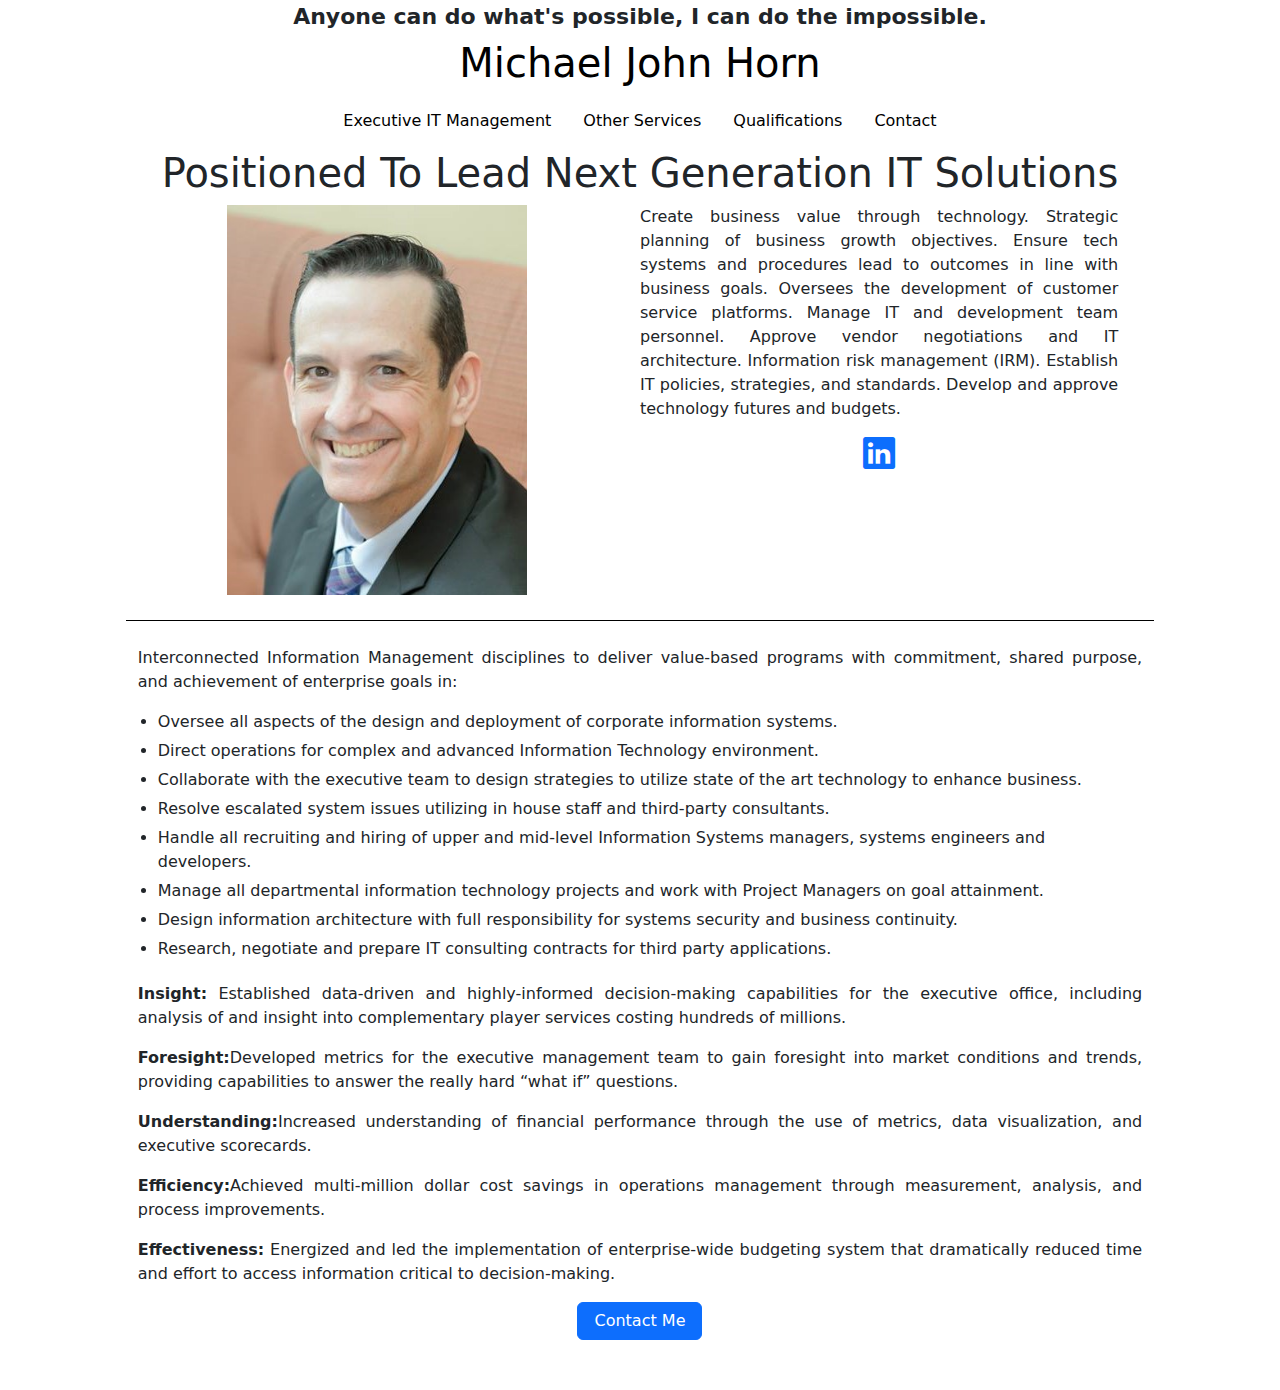
<file: index.html>
<html>
<head>
    <meta charset="UTF-8">
    <meta name="viewport" content="width=device-width, initial-scale=1">
    <title>Michael John Horn – Anyone can do what's possible, I can do the impossible.</title>
    <link rel="stylesheet" href="https://cdn.jsdelivr.net/npm/bootstrap@5.1.1/dist/css/bootstrap.min.css">
    <link rel="stylesheet" href="https://cdn.jsdelivr.net/npm/bootstrap-icons@1.5.0/font/bootstrap-icons.css">
    <link rel="stylesheet" href="css/main.css">


    <meta property="og:type" content="website">
    <meta property="og:title" content="Michael John Horn">
    <meta property="og:description" content="Anyone can do what's possible, I can do the impossible.">
    <meta property="og:url" content="https://michaeljohnhorn.com/">
    <meta property="og:site_name" content="Michael John Horn">
    <meta property="og:image" content="https://www.michaeljohnhorn.com/img/cropped.jpg">
    <meta property="og:image:width" content="366">
    <meta property="og:image:height" content="476">  
    <meta property="og:locale" content="en_US">
    <meta name="twitter:text:title" content="Michael John Horn">
    <meta name="twitter:image" content="https://www.michaeljohnhorn.com/img/cropped.jpg?w=640">
    <meta name="twitter:card" content="summary_large_image">
</head>

<body class="container">
    <div class="center">
        <div class="tagLine">Anyone can do what's possible, I can do the impossible.</div>
        <div class="titleLink"><a href="index.html">Michael John Horn</a></div>
        <div class="navBar">
            <ul class="nav">
                <li class="nav-item">
                    <a class="nav-link" href="executive-it-management.html">Executive IT Management</a>
                </li>
                <li class="nav-item">
                    <a class="nav-link" href="services.html">Other Services</a>
                </li>
                <li class="nav-item">
                    <a class="nav-link" href="qualifications.html">Qualifications</a>
                </li>
                <li class="nav-item">
                    <a class="nav-link" href="contact.html">Contact</a>
                </li>
            </ul>
    
        </div>
    
        <div class="row titleBlock">
            <h1>Positioned To Lead Next Generation IT Solutions </h1>
            <div class="row">
                <div class="col headshot">
                    <img src="img/cropped.jpg" alt="Michael Horn Headshot" />
                </div>
                <div class="col">
                    <div class="row">
                        <p>Create business value through technology. Strategic planning of business growth objectives. Ensure tech systems and procedures lead to outcomes in line with business goals. Oversees the development of customer service platforms. Manage IT and development team personnel. Approve vendor negotiations and IT architecture. Information risk management (IRM). Establish IT policies, strategies, and standards. Develop and approve technology futures and budgets.</p>
                        
                    </div>
                    <div class="row fs-2">
                        <a href="https://www.linkedin.com/in/michaeljohnhorn/"><i class="bi bi-linkedin"></i></a>
                    </div>
                </div>
    
            </div>
            
    
        </div>

        <div class="row">
            <p>Interconnected Information Management disciplines to deliver value-based programs with commitment, shared purpose, and achievement of enterprise goals in:</p>
            
            <ul class="list">
                <li>Oversee all aspects of the design and deployment of corporate information systems.</li>
                <li>Direct operations for complex and advanced Information Technology environment.</li>
                <li>Collaborate with the executive team to design strategies to utilize state of the art technology to enhance business.</li>
                <li>Resolve escalated system issues utilizing in house staff and third-party consultants.</li>
                <li>Handle all recruiting and hiring of upper and mid-level Information Systems managers, systems engineers and developers.</li>
                <li>Manage all departmental information technology projects and work with Project Managers on goal attainment.</li>
                <li>Design information architecture with full responsibility for systems security and business continuity.</li>
                <li>Research, negotiate and prepare IT consulting contracts for third party applications.</li>
            </ul>

            <p>
                <strong>Insight:</strong> Established data-driven and highly-informed decision-making capabilities for the executive office, including analysis of and insight into complementary player services costing hundreds of millions.
            </p>

            <p>
                <strong>Foresight:</strong>Developed metrics for the executive management team to gain foresight into market conditions and trends, providing capabilities to answer the really hard “what if” questions.

            </p>
            <p>
                <strong>Understanding:</strong>Increased understanding of financial performance through the use of metrics, data visualization, and executive scorecards.
            </p>

            <p>
                <strong>Efficiency:</strong>Achieved multi-million dollar cost savings in operations management through measurement, analysis, and process improvements.

            </p>

            <p>
                <strong>Effectiveness:</strong> Energized and led the implementation of enterprise-wide budgeting system that dramatically reduced time and effort to access information critical to decision-making.

            </p>

        </div>
        
        <div class="row contactMe">
            <button type="button" class="btn btn-primary"><a href="contact.html">Contact Me</button>
        </div>
    </div>
   


    <script src="https://cdn.jsdelivr.net/npm/bootstrap@5.1.1/dist/js/bootstrap.bundle.min.js"></script> 

</body>


</html>
</file>
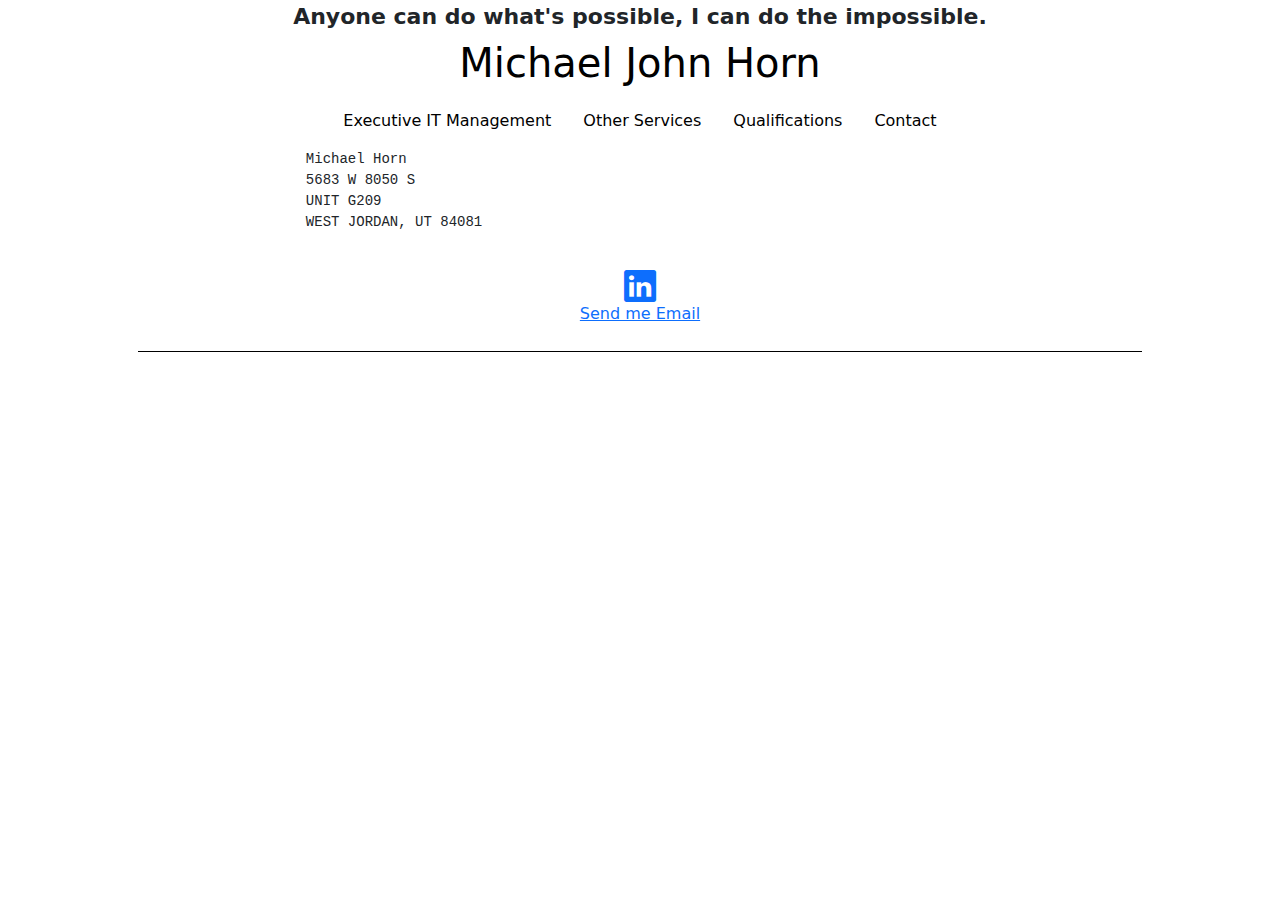
<file: contact.html>
<html>
<head>
    <meta charset="UTF-8">
    <meta name="viewport" content="width=device-width, initial-scale=1">
    <title>Michael John Horn – Anyone can do what's possible, I can do the impossible.</title>
    <link rel="stylesheet" href="https://cdn.jsdelivr.net/npm/bootstrap@5.1.1/dist/css/bootstrap.min.css">
    <link rel="stylesheet" href="https://cdn.jsdelivr.net/npm/bootstrap-icons@1.5.0/font/bootstrap-icons.css">
    <link rel="stylesheet" href="css/main.css">

    <meta property="og:type" content="website">
    <meta property="og:title" content="Michael John Horn">
    <meta property="og:description" content="Anyone can do what's possible, I can do the impossible.">
    <meta property="og:url" content="https://michaeljohnhorn.com/">
    <meta property="og:site_name" content="Michael John Horn">
    <meta property="og:image" content="https://www.michaeljohnhorn.com/img/cropped.jpg">
    <meta property="og:image:width" content="366">
    <meta property="og:image:height" content="476">  
    <meta property="og:locale" content="en_US">
    <meta name="twitter:text:title" content="Michael John Horn">
    <meta name="twitter:image" content="https://www.michaeljohnhorn.com/img/cropped.jpg?w=640">
    <meta name="twitter:card" content="summary_large_image">
</head>


<body class="container">
    <div class="center">
        <div class="tagLine">Anyone can do what's possible, I can do the impossible.</div>
        <div class="titleLink"><a href="index.html">Michael John Horn</a></div>
        <div class="navBar">
            <ul class="nav">
                <li class="nav-item">
                    <a class="nav-link" href="executive-it-management.html">Executive IT Management</a>
                </li>
                <li class="nav-item">
                    <a class="nav-link" href="services.html">Other Services</a>
                </li>
                <li class="nav-item">
                    <a class="nav-link" href="qualifications.html">Qualifications</a>
                </li>
                <li class="nav-item">
                    <a class="nav-link" href="contact.html">Contact</a>
                </li>
            </ul>
    
        </div>

        <div class="titleBlock">
        
            <div class=" row address">
                <pre>
                    Michael Horn
                    5683 W 8050 S
                    UNIT G209
                    WEST JORDAN, UT 84081
                </pre>
            </div>

            <div class="row fs-2">
                <a href="https://www.linkedin.com/in/michaeljohnhorn/"><i class="bi bi-linkedin"></i></a>
            </div>

            <div class="row">
                <a href="mailto:me@MichaelJohnHorn.com">Send me Email</a>
            </div>

           


        </div>
       
    </div>

</body>


</html>
</file>
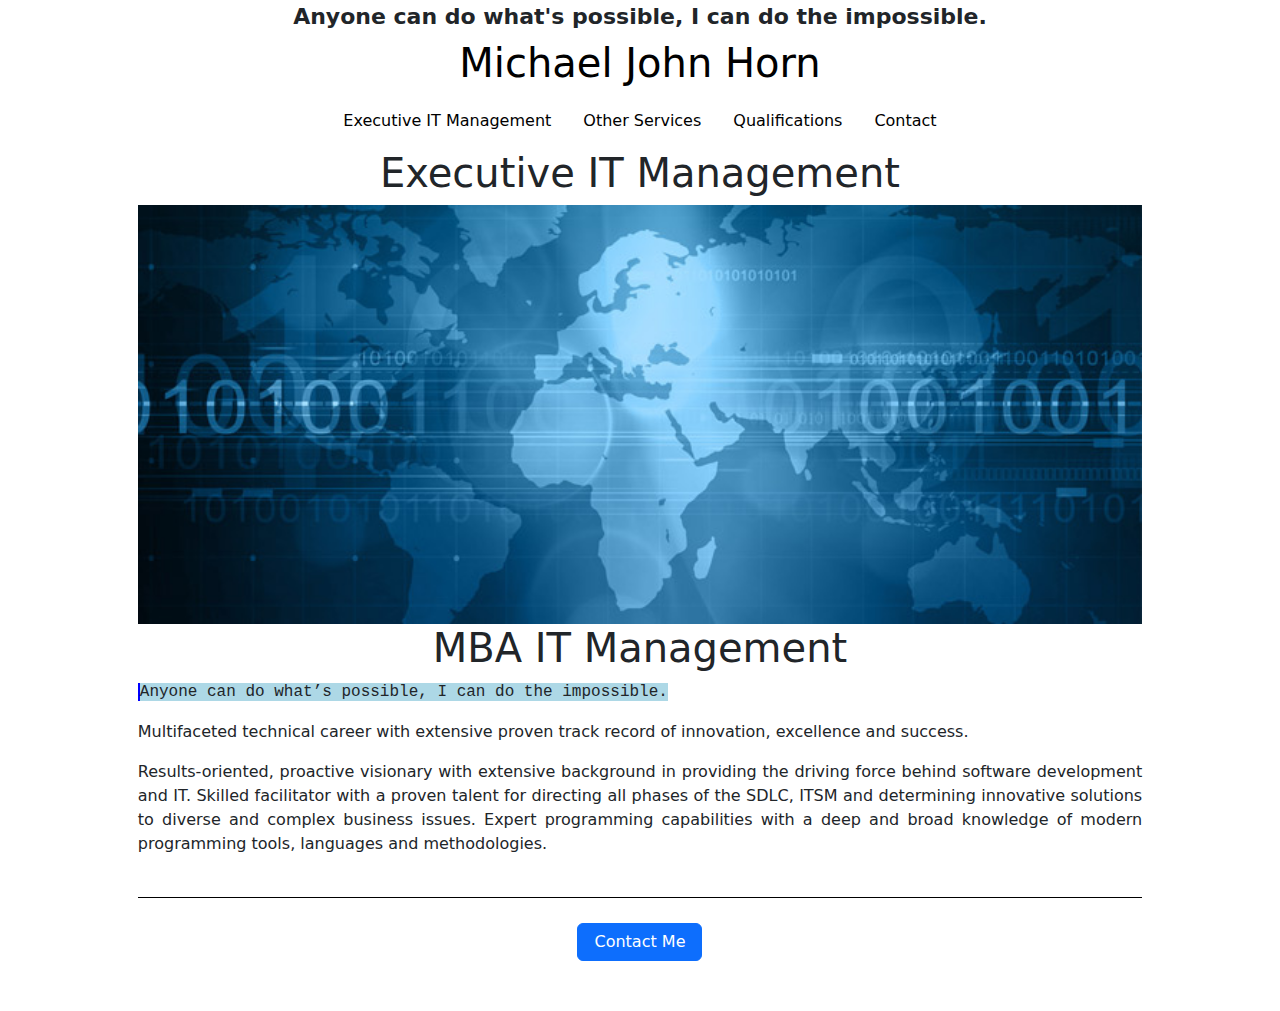
<file: executive-it-management.html>
<html>
<head>
    <meta charset="UTF-8">
    <meta name="viewport" content="width=device-width, initial-scale=1">
    <title>Michael John Horn – Anyone can do what's possible, I can do the impossible.</title>
    <link rel="stylesheet" href="https://cdn.jsdelivr.net/npm/bootstrap@5.1.1/dist/css/bootstrap.min.css">
    <link rel="stylesheet" href="https://cdn.jsdelivr.net/npm/bootstrap-icons@1.5.0/font/bootstrap-icons.css">
    <link rel="stylesheet" href="css/main.css">

    <meta property="og:type" content="website">
    <meta property="og:title" content="Michael John Horn">
    <meta property="og:description" content="Anyone can do what's possible, I can do the impossible.">
    <meta property="og:url" content="https://michaeljohnhorn.com/">
    <meta property="og:site_name" content="Michael John Horn">
    <meta property="og:image" content="https://www.michaeljohnhorn.com/img/cropped.jpg">
    <meta property="og:image:width" content="366">
    <meta property="og:image:height" content="476">  
    <meta property="og:locale" content="en_US">
    <meta name="twitter:text:title" content="Michael John Horn">
    <meta name="twitter:image" content="https://www.michaeljohnhorn.com/img/cropped.jpg?w=640">
    <meta name="twitter:card" content="summary_large_image">
</head>


<body class="container">
    <div class="center">
        <div class="tagLine">Anyone can do what's possible, I can do the impossible.</div>
        <div class="titleLink"><a href="index.html">Michael John Horn</a></div>
        <div class="navBar">
            <ul class="nav">
                <li class="nav-item">
                    <a class="nav-link" href="executive-it-management.html">Executive IT Management</a>
                </li>
                <li class="nav-item">
                    <a class="nav-link" href="services.html">Other Services</a>
                </li>
                <li class="nav-item">
                    <a class="nav-link" href="qualifications.html">Qualifications</a>
                </li>
                <li class="nav-item">
                    <a class="nav-link" href="contact.html">Contact</a>
                </li>
            </ul>
    
        </div>

        <div class="titleBlock">
        <h1>Executive IT Management</h1>
        <div class="row">
            <img src="img/global_development.jpg">
        </div>
        <div class="row">
            <h1>MBA IT Management</h1>
            <p><span class="quote">Anyone can do what’s possible, I can do the impossible.</span></p>
            <p>
                Multifaceted technical career with extensive proven track record of innovation, excellence and success. 
            </p>
            <p>
                Results-oriented, proactive visionary with extensive background in providing the driving force behind software development and IT. Skilled facilitator with a proven talent for directing all phases of the SDLC, ITSM and determining innovative solutions to diverse and complex business issues. Expert programming capabilities with a deep and broad knowledge of modern programming tools, languages and methodologies.   
            </p>
        </div>
        


        </div>
        <div class="row contactMe">
            <button type="button" class="btn btn-primary"><a href="contact.html">Contact Me</button>
        </div>
    </div>

</body>


</html>
</file>
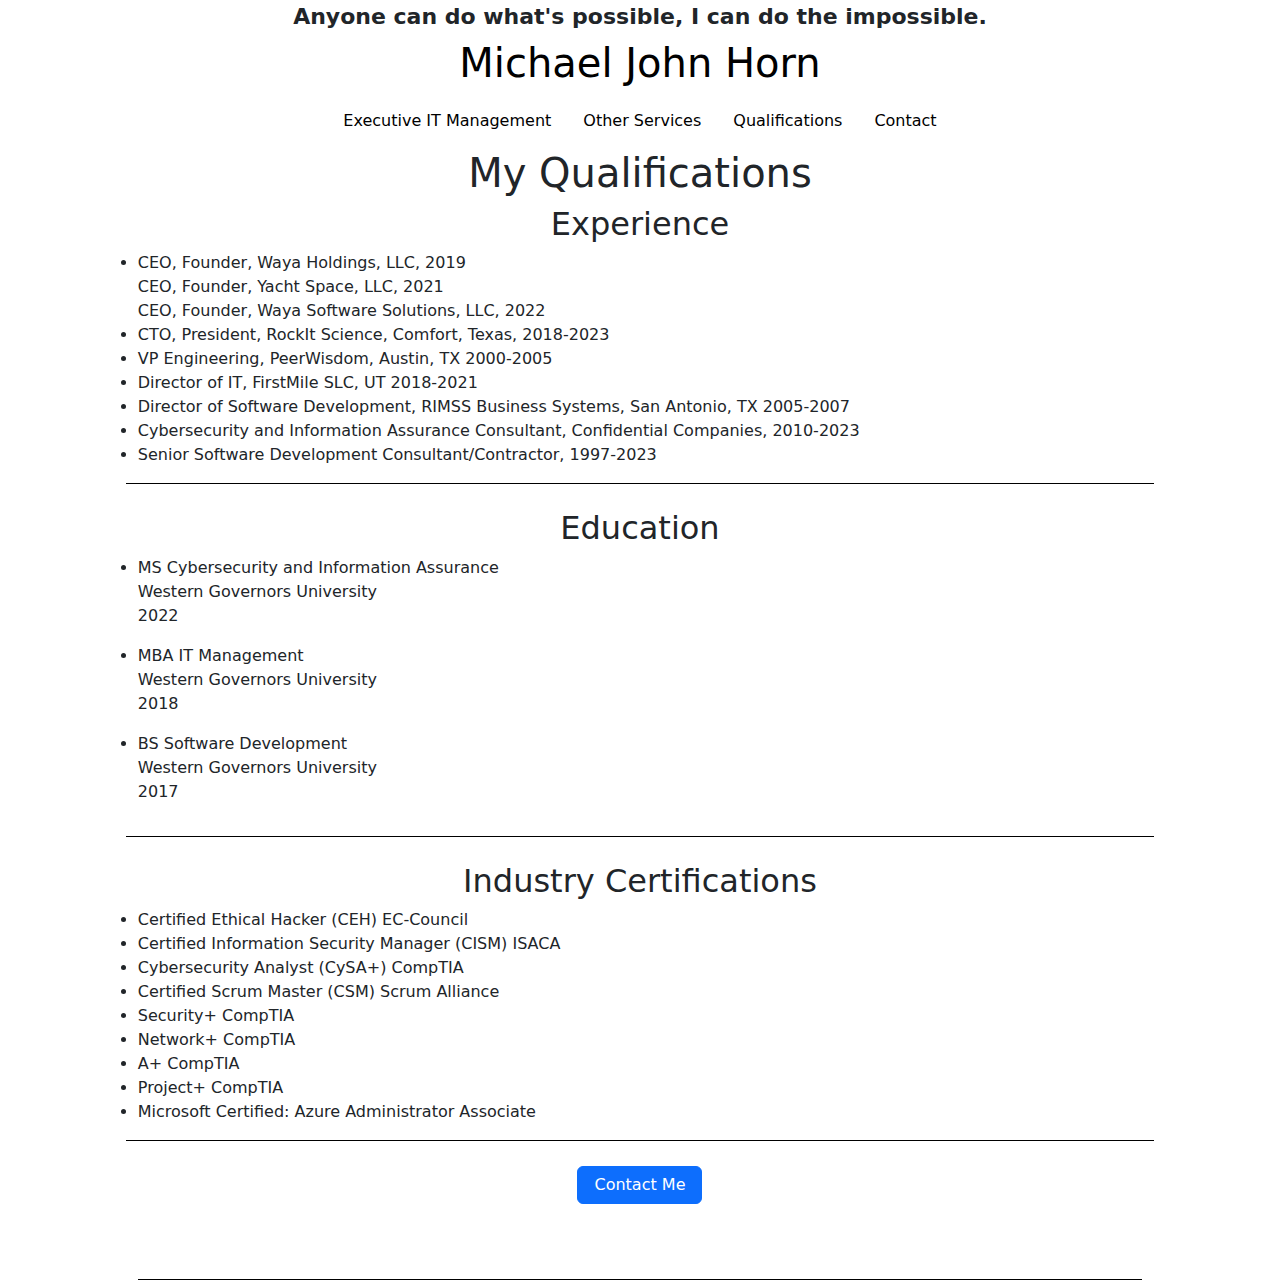
<file: qualifications.html>
<html>
<head>
    <meta charset="UTF-8">
    <meta name="viewport" content="width=device-width, initial-scale=1">
    <title>Michael John Horn – Anyone can do what's possible, I can do the impossible.</title>
    <link rel="stylesheet" href="https://cdn.jsdelivr.net/npm/bootstrap@5.1.1/dist/css/bootstrap.min.css">
    <link rel="stylesheet" href="https://cdn.jsdelivr.net/npm/bootstrap-icons@1.5.0/font/bootstrap-icons.css">
    <link rel="stylesheet" href="css/main.css">

    <meta property="og:type" content="website">
    <meta property="og:title" content="Michael John Horn">
    <meta property="og:description" content="Anyone can do what's possible, I can do the impossible.">
    <meta property="og:url" content="https://michaeljohnhorn.com/">
    <meta property="og:site_name" content="Michael John Horn">
    <meta property="og:image" content="https://www.michaeljohnhorn.com/img/cropped.jpg">
    <meta property="og:image:width" content="366">
    <meta property="og:image:height" content="476">  
    <meta property="og:locale" content="en_US">
    <meta name="twitter:text:title" content="Michael John Horn">
    <meta name="twitter:image" content="https://www.michaeljohnhorn.com/img/cropped.jpg?w=640">
    <meta name="twitter:card" content="summary_large_image">
</head>


<body class="container">
    <div class="center">
        <div class="tagLine">Anyone can do what's possible, I can do the impossible.</div>
        <div class="titleLink"><a href="index.html">Michael John Horn</a></div>
        <div class="navBar">
            <ul class="nav">
                <li class="nav-item">
                    <a class="nav-link" href="executive-it-management.html">Executive IT Management</a>
                </li>
                <li class="nav-item">
                    <a class="nav-link" href="services.html">Other Services</a>
                </li>
                <li class="nav-item">
                    <a class="nav-link" href="qualifications.html">Qualifications</a>
                </li>
                <li class="nav-item">
                    <a class="nav-link" href="contact.html">Contact</a>
                </li>
            </ul>
    
        </div>
    <div class="titleBlock">
        <h1>My Qualifications</h1>
        
        <div class="row servicesBlock">
            <h2>Experience</h2>
            <ul style="text-align: left">
                <li>CEO, Founder, Waya Holdings, LLC, 2019 <br>
                    CEO, Founder, Yacht Space, LLC, 2021 <br>
                    CEO, Founder, Waya Software Solutions, LLC, 2022 <br>
                </li>
                <li>CTO, President, RockIt Science, Comfort, Texas, 2018-2023 </li>
                <li>VP Engineering, PeerWisdom, Austin, TX 2000-2005 </li>
                <li>Director of IT, FirstMile  SLC, UT 2018-2021 </li>
                <li>Director of Software Development, RIMSS Business Systems, San Antonio, TX 2005-2007 </li>
                <li>Cybersecurity and Information Assurance Consultant, Confidential Companies, 2010-2023 </li>
                <li>Senior Software Development Consultant/Contractor, 1997-2023 </li>
            </ul>
        </div>

        <div class="row servicesBlock">
            <h2>Education</h2>
            <ul>
                <li>
                    <p>
                        MS Cybersecurity and Information Assurance <br>
                        Western Governors University <br>
                        2022
                    </p>
                </li>
                <li>
                    <p>
                        MBA IT Management<br>
                        Western Governors University <br>
                        2018
                    </p>
                </li>
                <li>
                    <p>
                        BS Software Development<br>
                        Western Governors University <br>
                        2017
                    </p>
                </li>
            </ul>
        </div>

        <div class="row servicesBlock">
            <h2>Industry Certifications</h2>
            <ul style="text-align: left">
                <li>Certified Ethical Hacker (CEH) EC-Council </li>
                <li>Certified Information Security Manager (CISM) ISACA </li>
                <li>Cybersecurity Analyst (CySA+) CompTIA </li>
                <li>Certified Scrum Master (CSM) Scrum Alliance </li>
                <li>Security+ CompTIA</li>
                <li>Network+ CompTIA</li>
                <li>A+ CompTIA</li>
                <li>Project+ CompTIA</li>
                <li>Microsoft Certified: Azure Administrator Associate</li>
            </ul>
        </div>

      
     
       

        <div class="row contactMe">
            <button type="button" class="btn btn-primary"><a href="contact.html">Contact Me</button>
        </div>
        

    </div>
    </div>
    


</body>


</html>
</file>
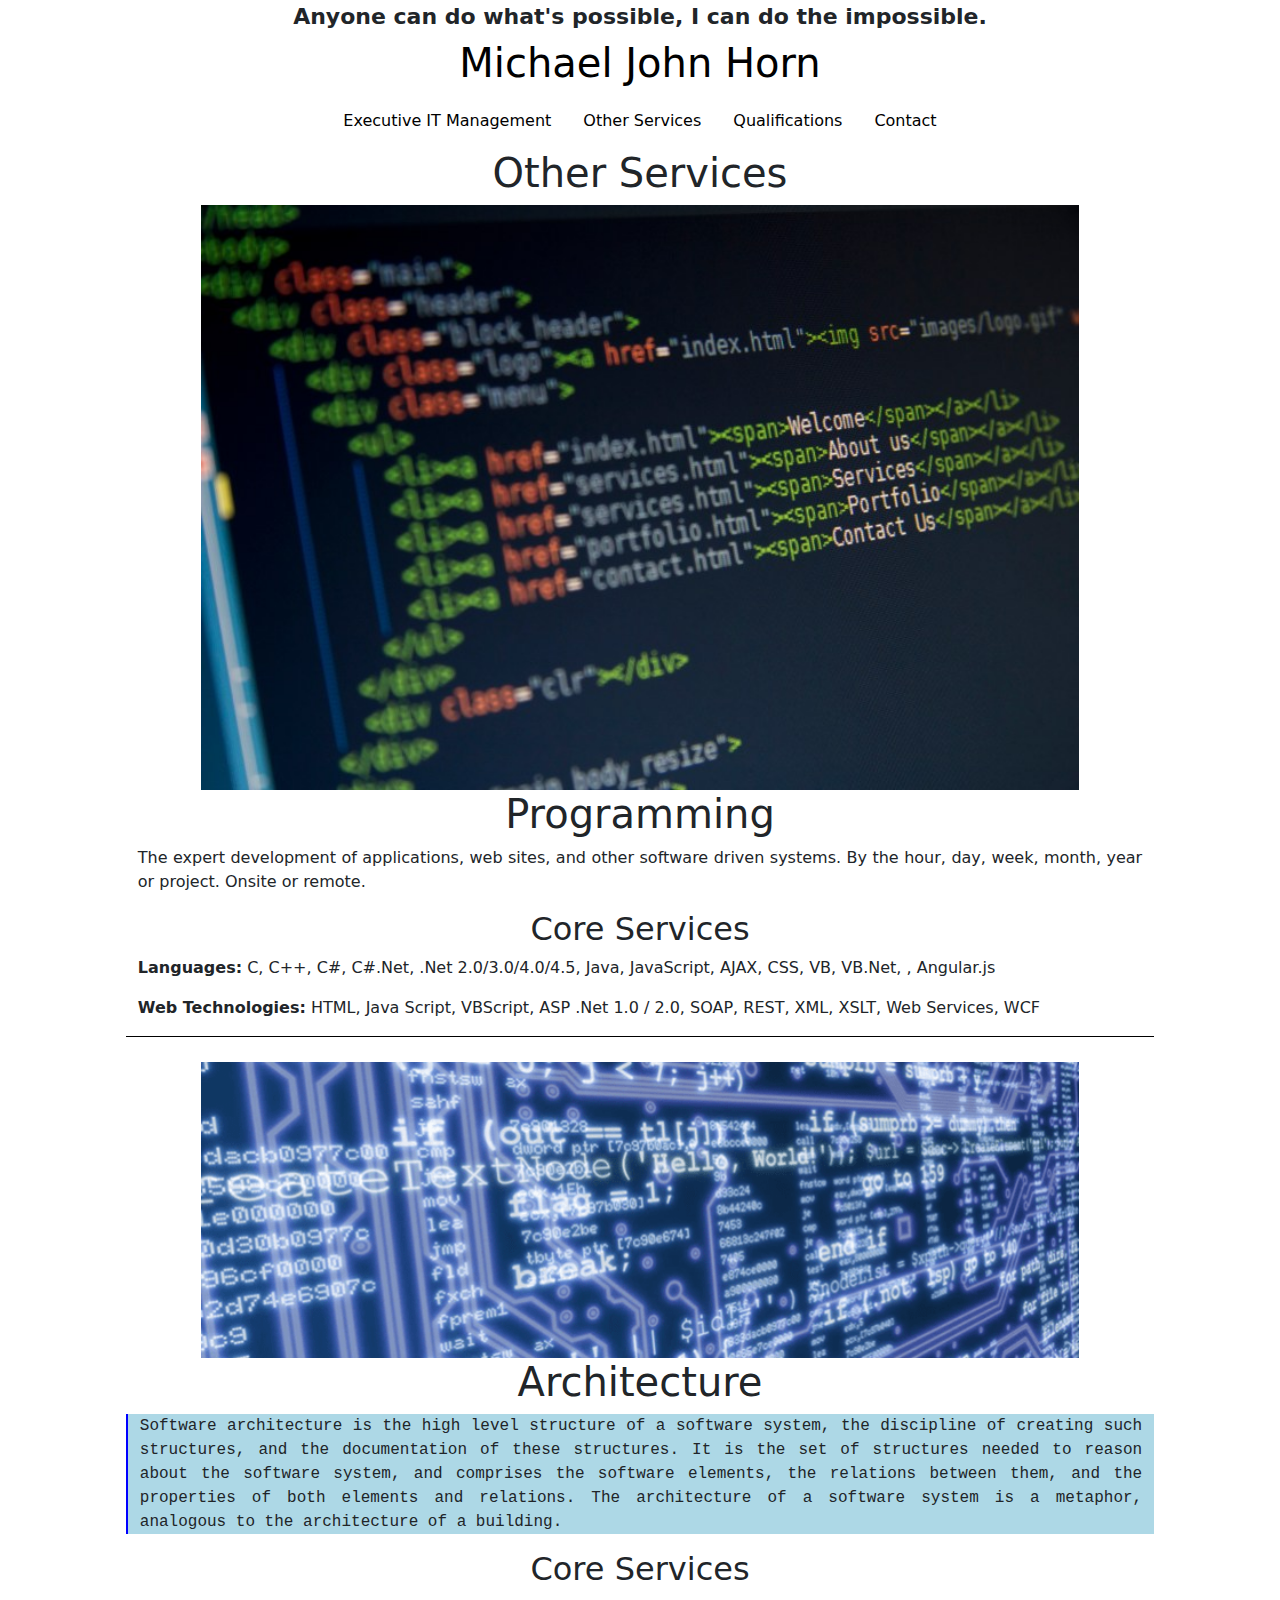
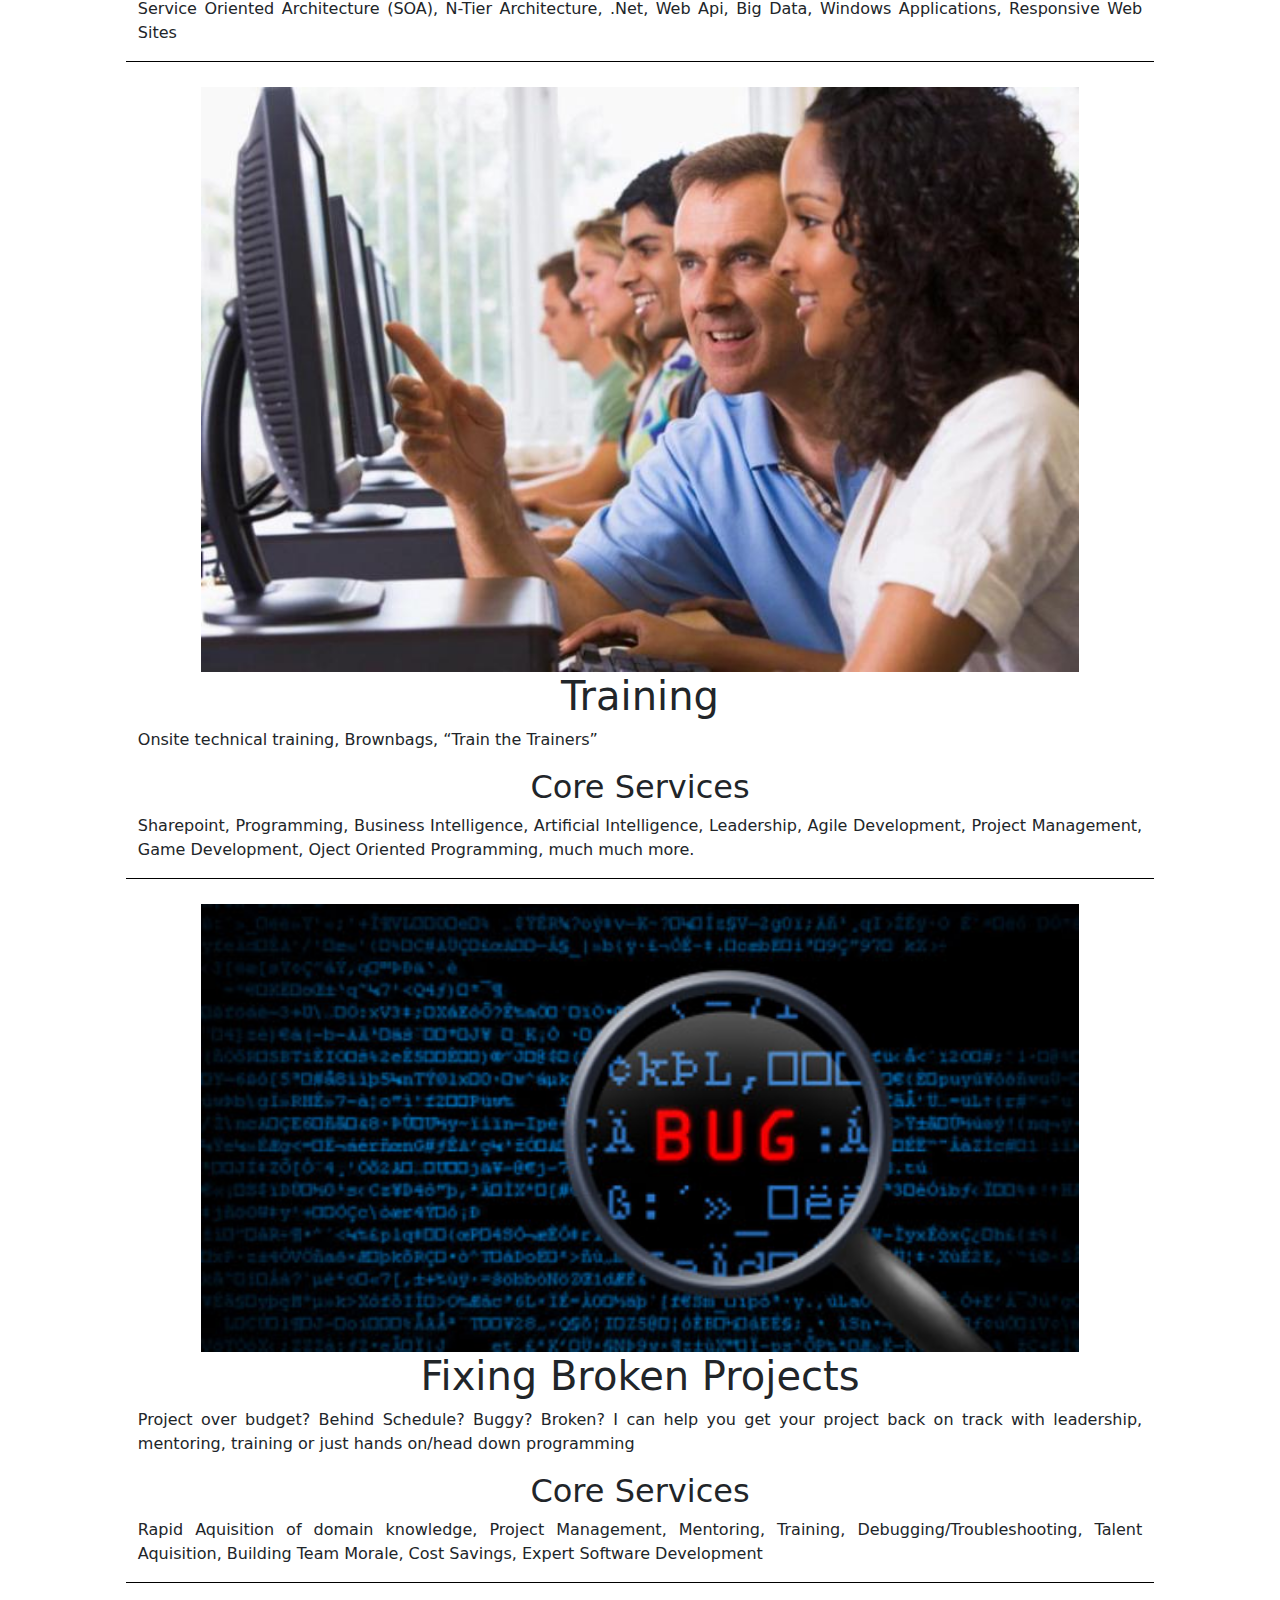
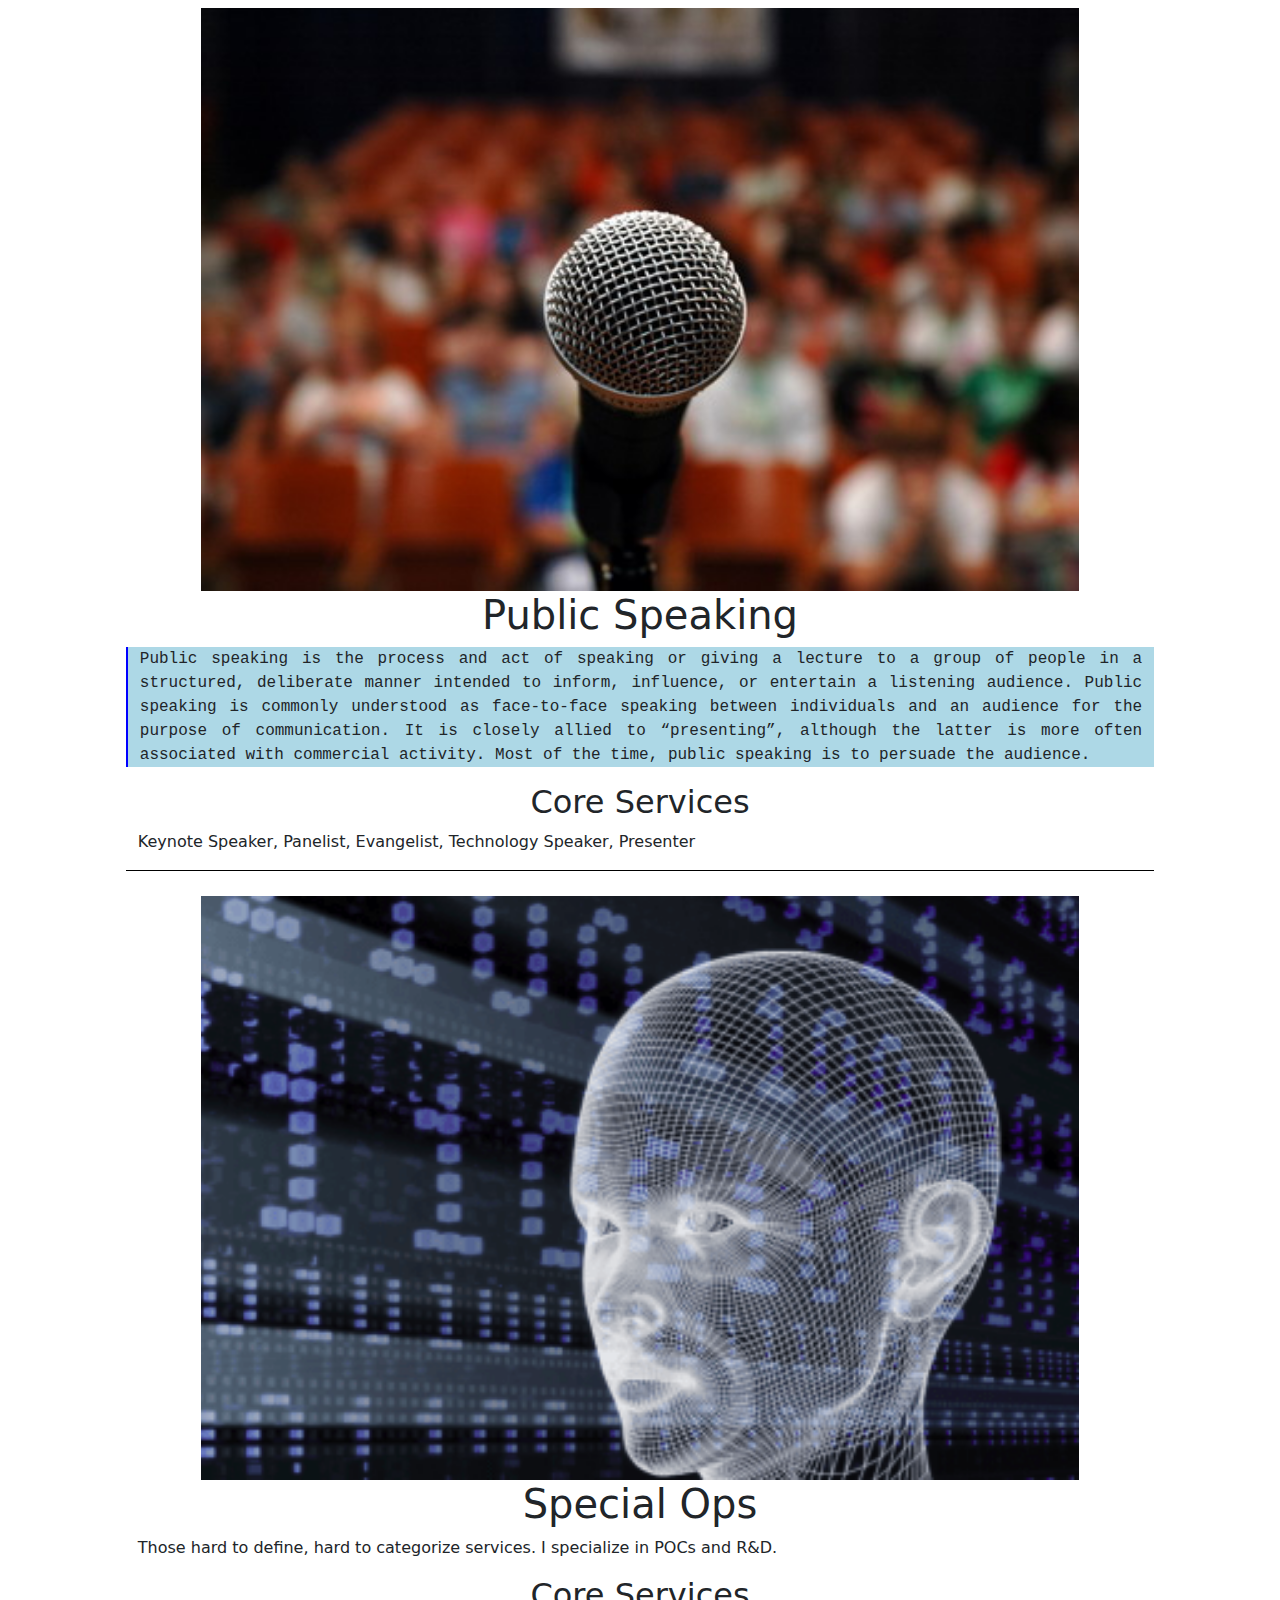
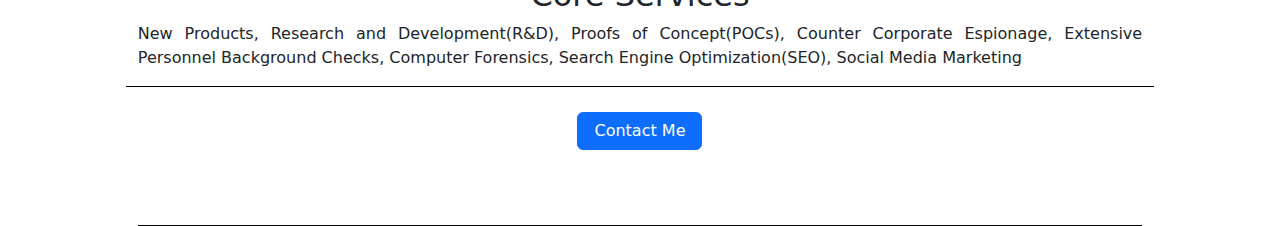
<file: services.html>
<html>
<head>
    <meta charset="UTF-8">
    <meta name="viewport" content="width=device-width, initial-scale=1">
    <title>Michael John Horn – Anyone can do what's possible, I can do the impossible.</title>
    <link rel="stylesheet" href="https://cdn.jsdelivr.net/npm/bootstrap@5.1.1/dist/css/bootstrap.min.css">
    <link rel="stylesheet" href="https://cdn.jsdelivr.net/npm/bootstrap-icons@1.5.0/font/bootstrap-icons.css">
    <link rel="stylesheet" href="css/main.css">

    <meta property="og:type" content="website">
    <meta property="og:title" content="Michael John Horn">
    <meta property="og:description" content="Anyone can do what's possible, I can do the impossible.">
    <meta property="og:url" content="https://michaeljohnhorn.com/">
    <meta property="og:site_name" content="Michael John Horn">
    <meta property="og:image" content="https://www.michaeljohnhorn.com/img/cropped.jpg">
    <meta property="og:image:width" content="366">
    <meta property="og:image:height" content="476">  
    <meta property="og:locale" content="en_US">
    <meta name="twitter:text:title" content="Michael John Horn">
    <meta name="twitter:image" content="https://www.michaeljohnhorn.com/img/cropped.jpg?w=640">
    <meta name="twitter:card" content="summary_large_image">
</head>


<body class="container">
    <div class="center">
        <div class="tagLine">Anyone can do what's possible, I can do the impossible.</div>
        <div class="titleLink"><a href="index.html">Michael John Horn</a></div>
        <div class="navBar">
            <ul class="nav">
                <li class="nav-item">
                    <a class="nav-link" href="executive-it-management.html">Executive IT Management</a>
                </li>
                <li class="nav-item">
                    <a class="nav-link" href="services.html">Other Services</a>
                </li>
                <li class="nav-item">
                    <a class="nav-link" href="qualifications.html">Qualifications</a>
                </li>
                <li class="nav-item">
                    <a class="nav-link" href="contact.html">Contact</a>
                </li>
            </ul>
    
        </div>
    <div class="titleBlock">
        <h1>Other Services</h1>
        
        <div class="row servicesBlock">
            <div class="row center">
                <img src="img/code.jpg">
            </div>
            <h1>Programming</h1>
            <p>
                The expert development of applications, web sites, and other software driven systems. By the hour, day, week, month, year or project. Onsite or remote.
            </p>
            <h2>Core Services</h2>
            <p>
                <strong>Languages:</strong> C, C++, C#, C#.Net, .Net 2.0/3.0/4.0/4.5, Java, JavaScript, AJAX, CSS, VB, VB.Net, , Angular.js
            </p>
            <p>
                <strong>Web Technologies:</strong> HTML, Java Script, VBScript, ASP .Net 1.0 / 2.0, SOAP, REST, XML, XSLT, Web Services, WCF
            </p>
        </div>
        <div class="row servicesBlock">
            <div class="row center">
                <img src="img/it-computer-programming-analysis.png">
            </div>
            <h1>Architecture</h1>
            <p class="quote">
                Software architecture is the high level structure of a software system, the discipline of creating such structures, and the documentation of these structures. It is the set of structures needed to reason about the software system, and comprises the software elements, the relations between them, and the properties of both elements and relations. The architecture of a software system is a metaphor, analogous to the architecture of a building.
            </p>
            <h2>Core Services</h2>
            <p>
                Service Oriented Architecture (SOA), N-Tier Architecture, .Net, Web Api, Big Data, Windows Applications, Responsive Web Sites
            </p>
            
        </div>

        <div class="row servicesBlock">
            <div class="row center">
                <img src="img/Computer-class.jpg">
            </div>
            <h1>Training</h1>
            <p>
                Onsite technical training, Brownbags, “Train the Trainers”
            </p>
            <h2>Core Services</h2>
            <p>
                Sharepoint, Programming, Business Intelligence, Artificial Intelligence, Leadership, Agile Development, Project Management, Game Development, Oject Oriented Programming, much much more.
            </p>
            
        </div>

        <div class="row servicesBlock">
            <div class="row center">
                <img src="img/top-debugging-tips.jpg">
            </div>
            <h1>Fixing Broken Projects</h1>
            <p>
                Project over budget? Behind Schedule? Buggy? Broken? I can help you get your project back on track with leadership, mentoring, training or just hands on/head down programming
            </p>
            <h2>Core Services</h2>
            <p>
                Rapid Aquisition of domain knowledge, Project Management, Mentoring, Training, Debugging/Troubleshooting, Talent Aquisition, Building Team Morale, Cost Savings, Expert Software Development
            </p>
            
        </div>

        <div class="row servicesBlock">
            <div class="row center">
                <img src="img/public-speaking.jpg">
            </div>
            <h1>Public Speaking</h1>
            <p class="quote">
                Public speaking is the process and act of speaking or giving a lecture to a group of people in a structured, deliberate manner intended to inform, influence, or entertain a listening audience. Public speaking is commonly understood as face-to-face speaking between individuals and an audience for the purpose of communication. It is closely allied to “presenting”, although the latter is more often associated with commercial activity. Most of the time, public speaking is to persuade the audience.
            </p>
            <h2>Core Services</h2>
            <p>
                Keynote Speaker, Panelist, Evangelist, Technology Speaker, Presenter
            </p>
            
        </div>

        <div class="row servicesBlock">
            <div class="row center">
                <img src="img/SpecOps.png">
            </div>
            <h1>Special Ops</h1>
            <p>
                Those hard to define, hard to categorize services. I specialize in POCs and R&D.
            </p>
            <h2>Core Services</h2>
            <p>
                New Products, Research and Development(R&D), Proofs of Concept(POCs), Counter Corporate Espionage, Extensive Personnel Background Checks, Computer Forensics, Search Engine Optimization(SEO), Social Media Marketing
            </p>
            
        </div>

        <div class="row contactMe">
            <button type="button" class="btn btn-primary"><a href="contact.html">Contact Me</button>
        </div>
        

    </div>
    </div>
    


</body>


</html>
</file>
<file: css/main.css>
body{

}

.container{
    display: flex;
    text-align: center;
}

.center{
    margin-left: auto;
    margin-right: auto;
    width: 90%;
}


.tagLine{
    font-size: 22px;
    font-weight: bold;
}

.titleLink a{
    font-size: 40px;
    font-weight: 500;
    text-decoration: none;
    color: black;
}

.titleBlock{
    margin-bottom: 25px;
    padding-bottom: 25px;
    border-bottom: 1px solid black;
}


.navBar{
    justify-content: center;
}

.nav-link{
    color:black;
}

.servicesBlock{
    border-bottom: 1px solid black ;
    margin-bottom: 25px;
}

p{
    text-align: justify;
}

.quote{
    border-left: 2px solid blue;
    font-family: 'Courier New', Courier, monospace;
    background-color: lightblue;
}


.headshot img{
    width: 300px;
}

i{
    width:50px;
}

.list li{
    margin-left:20px;
    text-align: left;
    margin-bottom: 5px;
}

.contactMe{
    width: 125px;
    margin-left: auto;
    margin-right: auto;

    padding-bottom: 50px;

}

.contactMe a{
    color: white;
    text-decoration: none;
      
}

.address{
    text-align: justify;
}
</file>
